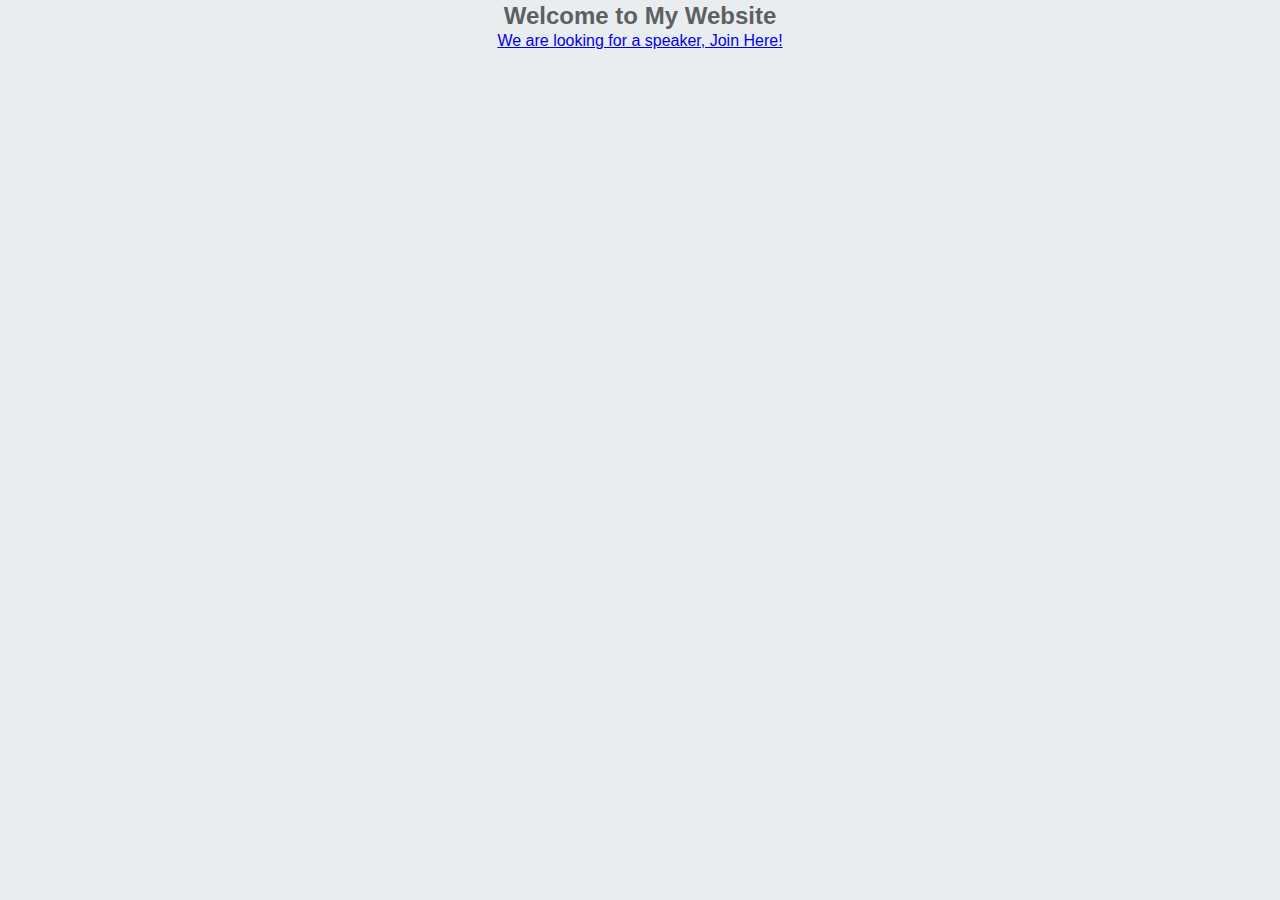
<file: index.html>
<!DOCTYPE html>
<html lang="en">
<head>
    <meta charset="UTF-8">
    <meta name="viewport" content="width=device-width, initial-scale=1.0">
    <title>My Website</title>
    <link rel="stylesheet" href="style.css">
</head>
<body>
    <h2>Welcome to My Website</h2>
    <p><a href="/speaker-submission.html">We are looking for a speaker, Join Here!</a></p>
</body>
</html>
</file>
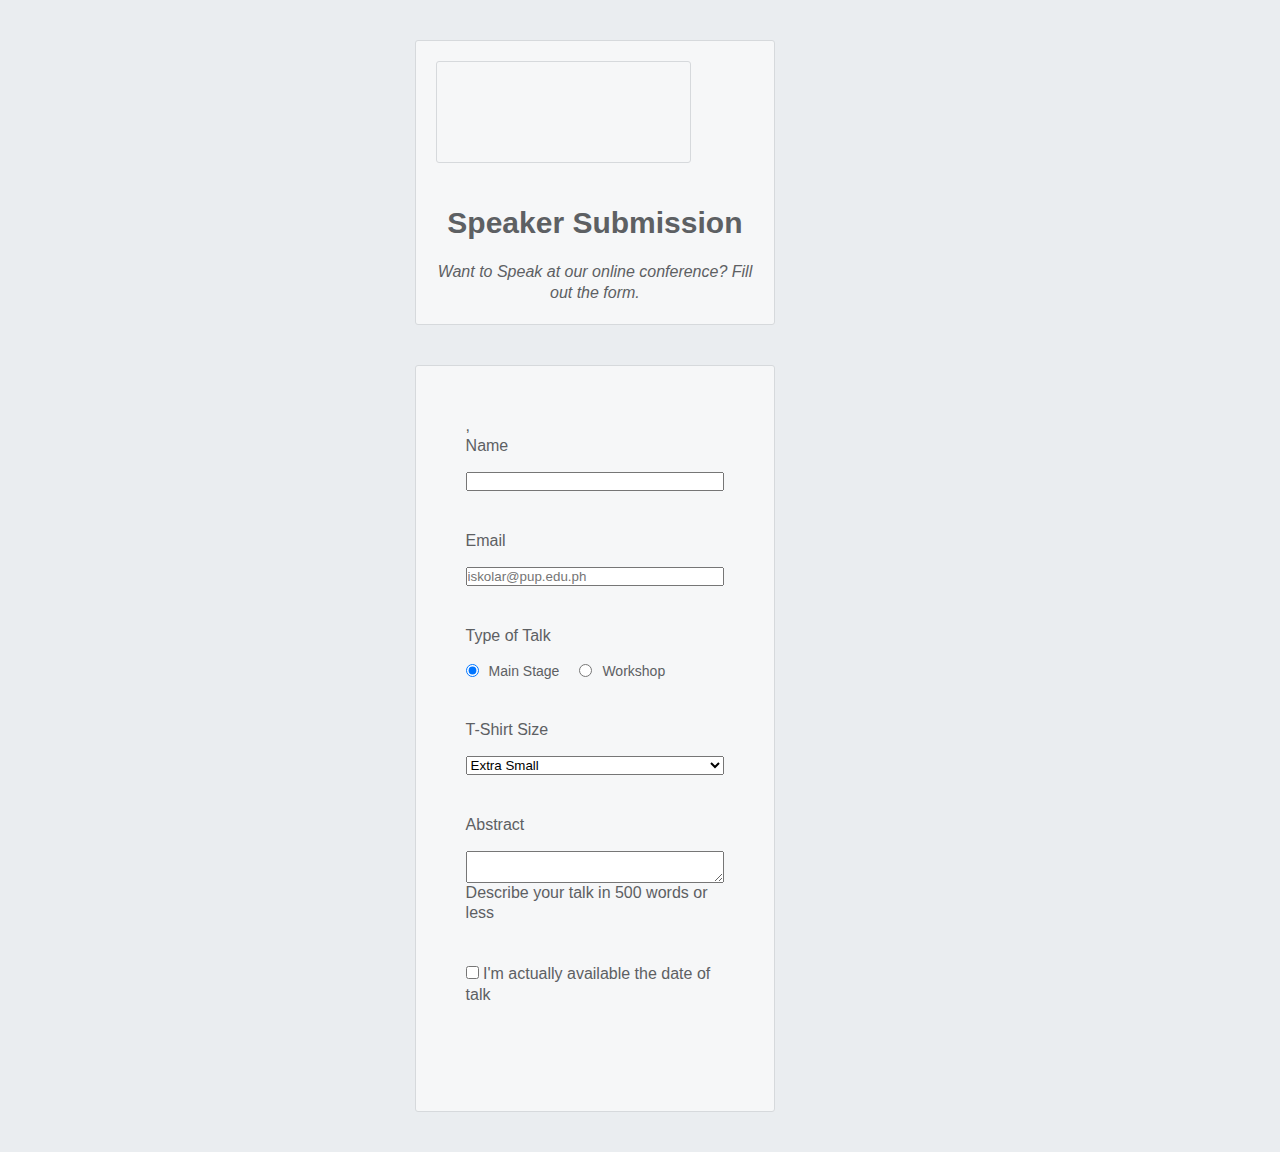
<file: speaker-submission.html>
<!DOCTYPE html>
<html lang="en">
<head>
    <meta charset="UTF-8">
    <meta name="viewport" content="width=device-width, initial-scale=1.0">
    <title>Be Our Speaker</title>
    <link rel="stylesheet" href="style.css">
</head>
<body>
    <header>
        <header class="speaker-form-header">
        <form action="" method="" class="speaker-form">
        </form>
        <h1>
            Speaker Submission
        </h1>
        <p>
            <em>
                Want to Speak at our online conference? Fill out the form.
            </em>
        </p>
    </header>

    <form action="" method="" class="speaker-form">,
        <div class="form-row"><label for='full-name'>Name</label>
        <input id='full-name' name='full-name' type="text"/>
        </div>

        <div class='form-row'>
            <label for='email'>Email</label>
            <input id='email'
                    name='email'
                    type='email'
                    placeholder='iskolar@pup.edu.ph'/>
        </div>
        <fieldset class='legacy-form-row'>
            <legend>Type of Talk</legend>
            <input id='talk-type-1'
                   name='talk-type'
                   type='radio'
                   value='main-stage' 
                   checked />
            <label for='talk-type-1' class='radio-label'>Main Stage</label>
            <input id='talk-type-2'
                   name='talk-type'
                   type='radio'
                   value='workshop'/>
            <label for='talk-type-2' class='radio-label'>Workshop</label>
          </fieldset>

        <div class='form-row'>
            <label for='t-shirt'>T-Shirt Size</label>
            <select id='t-shirt' name='t-shirt'>
                <option value='xs'>Extra Small</option>
                <option value='s'>Small</option>
                <option value='m'>Meduim</option>
                <option value='l'>Large</option>
            </select>
            </div>

        <div class='form-row'>
            <label for='abstract'>Abstract</label>
            <textarea id='abstract' name='abstract'></textarea>
            <div class='instructions'>Describe your talk in 500 words or less</div>
        </div>

        <div class='form-row'>
            <label class='checkbox-label' for='available'>
            <input id='available'
                    name='available'
                    type='checkbox'
                    value='is-available'/>
            <span>I'm actually available the date of talk</span>
            </label>
            </div>
        </form>
</body>
</html>
</file>
<file: style.css>
* {
    margin: 0;
    padding: 0;
    box-sizing: border-box;
}

body {
    color: #5D6063;
    background-color: #EAEDF0;
    font-family: "Helvetica", "Aerial", sans-serif;
    font-size: 16px;
    line-height: 1.3;
    display: flex;
    flex-direction: column;
    align-items: center;
}

.speaker-form-header {
    text-align: center;
    background-color: #F6F7F8;
    border: 1px solid #D6D9DC;
    border-radius: 3px;

    width: 80%;
    margin: 40px 0;
    padding: 20px;   
}

.speaker-form-header h1
{
    font-size: 30px;
    margin-bottom: 20px;
}

.speaker-form {
    background-color: #F6F7F8;
    border: 1px solid #D6D9DC;
    border-radius: 3px;
    width: 80%;
    padding: 50px;
    margin: 0 0 40px 0;
}

.form-row
{
    margin-bottom: 40px;
    display: flex;
    justify-content: flex-start;
    flex-direction: column;
    flex-wrap: wrap;
}

.form-row input[type='text']
.form-row input[type='email']
{
    background-color: #FFFFFF;
    border: 1px solid #D6D9DC;
    border-radius: 3px;
    width: 100px;
    padding: 7px;
    font-size: 14px;
}

.form-row label
{
    margin-bottom: 15px;
}

.form-row input[type='text']:invalid,
.form-row input[type='email']:invalid {
  border: 1px solid #D55C5F;
  color: #D55C5F;
  box-shadow: none;
 }

.legacy-form-row {
  border: none;
  margin-bottom: 40px;
}

.legacy-form-row legend {
  margin-bottom: 15px;
}

.legacy-form-row .radio-label {
  display: block;
  font-size: 14px;
  padding: 0 20px 0 10px;
}

.legacy-form-row input[type='radio'] {
  margin-top: 2px;
}
  
.legacy-form-row .radio-label,
.legacy-form-row input[type='radio'] {
  float: left;
}

@media only screen and(min-width: 700px)
{
    .speaker-form-header
    .speaker-form {
        width: 600;
    }
    .form-row {
        flex-direction: row;
        align-items: flex-start;
        /* To avoid stretching */
        margin-bottom: 20px;
    }

    .form-row input[type='text'],
    .form-row input[type='email'],  
    .form-row select,                 
    .form-row textarea
{
    width: 250px;
    height: initial;
}

.form-row label
{
    text-align: right;
    width: 120px;
    margin-top: 7px;
    padding-right: 20px;
}

.legacy-form-row {
    margin-bottom: 10px;
}
  .legacy-form-row legend {
    width: 120px;
    text-align: right;
    padding-right: 20px;
}
  .legacy-form-row legend {
    float: left;
}

.form-row select{
    width: 100%;
    padding: 5px;
    font-size: 14px;
    -webkit-appearance: none;
}

.form-row textarea{
    font-family: "Helvetica", "Arial",sans-serif;
    font-size: 14px;

    border: 1px solid #D6D9DC;
    border-radius: 3px;

    min-height: 200px;
    margin-bottom: 10px;
    padding: 7px;
    resize: none;
}

.form-row .instructions {
    color: #999999;
    font-size: 14px;
    margin-bottom: 30px;
}

.form-row .instructions {
    margin-left: 120px;
}

.form-row .checkbox-label {
    margin-bottom: 0;
}

.form-row .checkbox-label {
    margin-bottom: 120px;
    width: auto;
}

}
</file>
